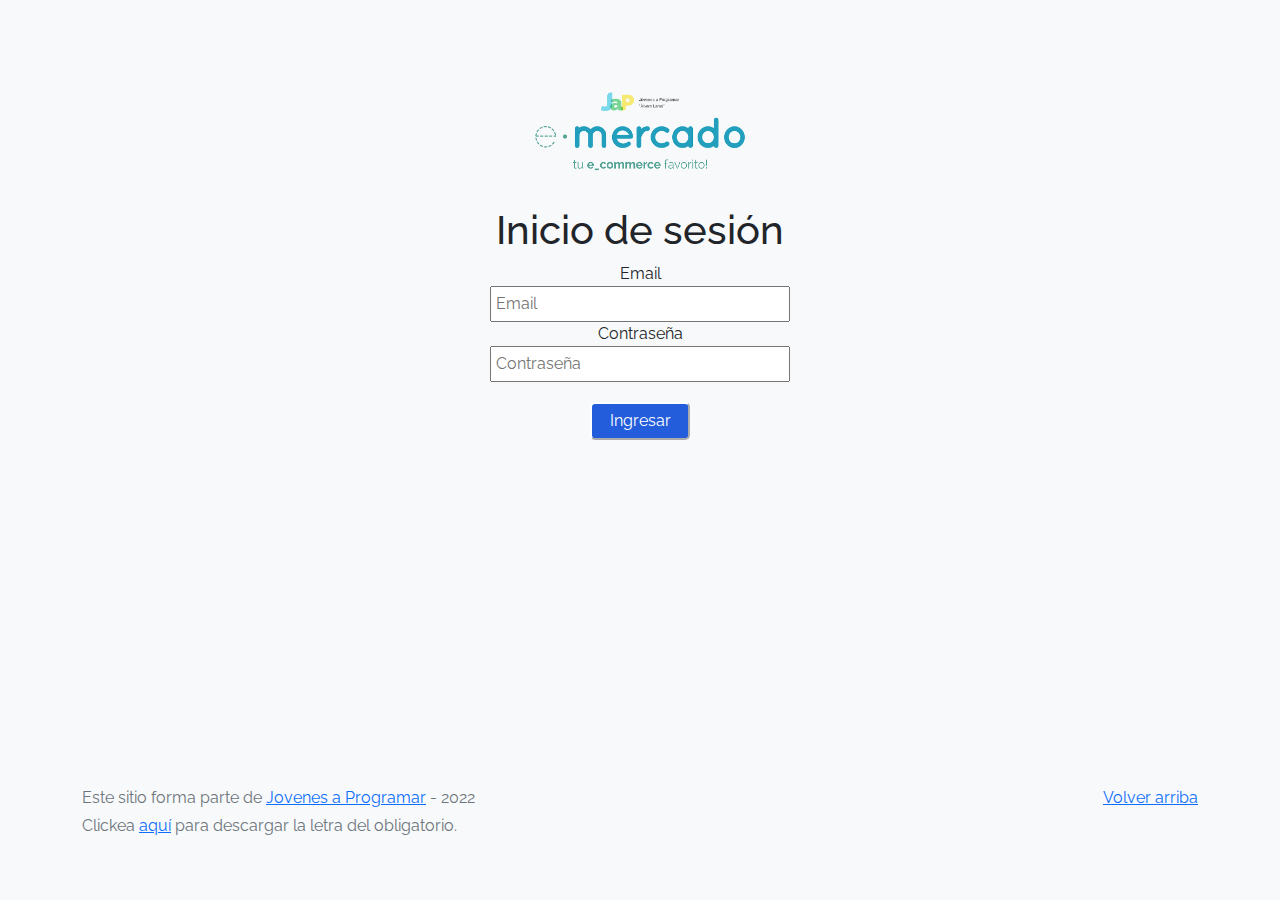
<file: index.html>
<!DOCTYPE html>
<html lang="es">

<head>
  <meta http-equiv="Content-Type" content="text/html; charset=UTF-8">
  <meta name="viewport" content="width=device-width, initial-scale=1, shrink-to-fit=no">
  <title>eMercado - Todo lo que busques está aquí</title>

  <link href="https://fonts.googleapis.com/css?family=Raleway:300,300i,400,400i,700,700i,900,900i" rel="stylesheet">
  <link href="css/bootstrap.min.css" rel="stylesheet">
  <link href="css/styles.css" rel="stylesheet">
</head>

<body>
  <nav class="navbar navbar-expand-lg navbar-dark bg-dark p-1">
    <div class="container">
      <button class="navbar-toggler" type="button" data-bs-toggle="collapse" data-bs-target="#navbarNav"
        aria-controls="navbarNav" aria-expanded="false" aria-label="Toggle navigation">
        <span class="navbar-toggler-icon"></span>
      </button>
      <div class="collapse navbar-collapse" id="navbarNav">
        <ul class="navbar-nav w-100 justify-content-between">
          <li class="nav-item">
            <a class="nav-link active" href="index.html">Inicio</a>
          </li>
          <li class="nav-item">
            <a class="nav-link" href="categories.html">Categorías</a>
          </li>
          <li class="nav-item" id="user">
          </li>
        </ul>
      </div>
    </div>
  </nav>
  <main>
    <div class="jumbotron text-center"></div>
    <div class="album py-5 bg-light">
      <div class="container">
        <div class="row">
          <div class="col-md-4">
            <div class="card mb-4 shadow-sm custom-card cursor-active" id="autos">
              <img class="bd-placeholder-img card-img-top" src="img/cars_index.jpg"
                alt="Imgagen representativa de la categoría 'Autos'">
              <h3 class="m-3">Autos</h3>
              <div class="card-body">
                <p class="card-text">Los mejores precios en autos 0 kilómetro, de alta y media gama.</p>
              </div>
            </div>
          </div>
          <div class="col-md-4">
            <div class="card mb-4 shadow-sm custom-card cursor-active" id="juguetes">
              <img class="bd-placeholder-img card-img-top" src="img/toys_index.jpg"
                alt="Imgagen representativa de la categoría 'Juguetes'">
              <h3 class="m-3">Juguetes</h3>
              <div class="card-body">
                <p class="card-text">Encuentra aquí los mejores precios para niños/as de cualquier edad.</p>
              </div>
            </div>
          </div>
          <div class="col-md-4">
            <div class="card mb-4 shadow-sm custom-card cursor-active" id="muebles">
              <img class="bd-placeholder-img card-img-top" src="img/furniture_index.jpg"
                alt="Imgagen representativa de la categoría 'Muebles'">
              <h3 class="m-3">Muebles</h3>
              <div class="card-body">
                <p class="card-text">Muebles antiguos, nuevos y para ser armados por uno mismo.</p>
              </div>
            </div>
          </div>
        </div>
        <div class="row">
          <a class="btn btn-light btn-lg btn-block" href="categories.html">Y mucho más!</a>
        </div>
      </div>
    </div>
  </main>
  <footer class="text-muted">
    <div class="container">
      <p class="float-end">
        <a href="#">Volver arriba</a>
      </p>
      <p>Este sitio forma parte de <a href="https://jovenesaprogramar.edu.uy/" target="_blank">Jovenes a Programar</a> -
        2022</p>
      <p>Clickea <a target="_blank" href="Letra.pdf">aquí</a> para descargar la letra del obligatorio.</p>
    </div>
  </footer>
  <script src="js/bootstrap.bundle.min.js"></script>
  <script src="js/index.js"></script>
  <script src="js/init.js"></script>
</body>

</html>
</file>
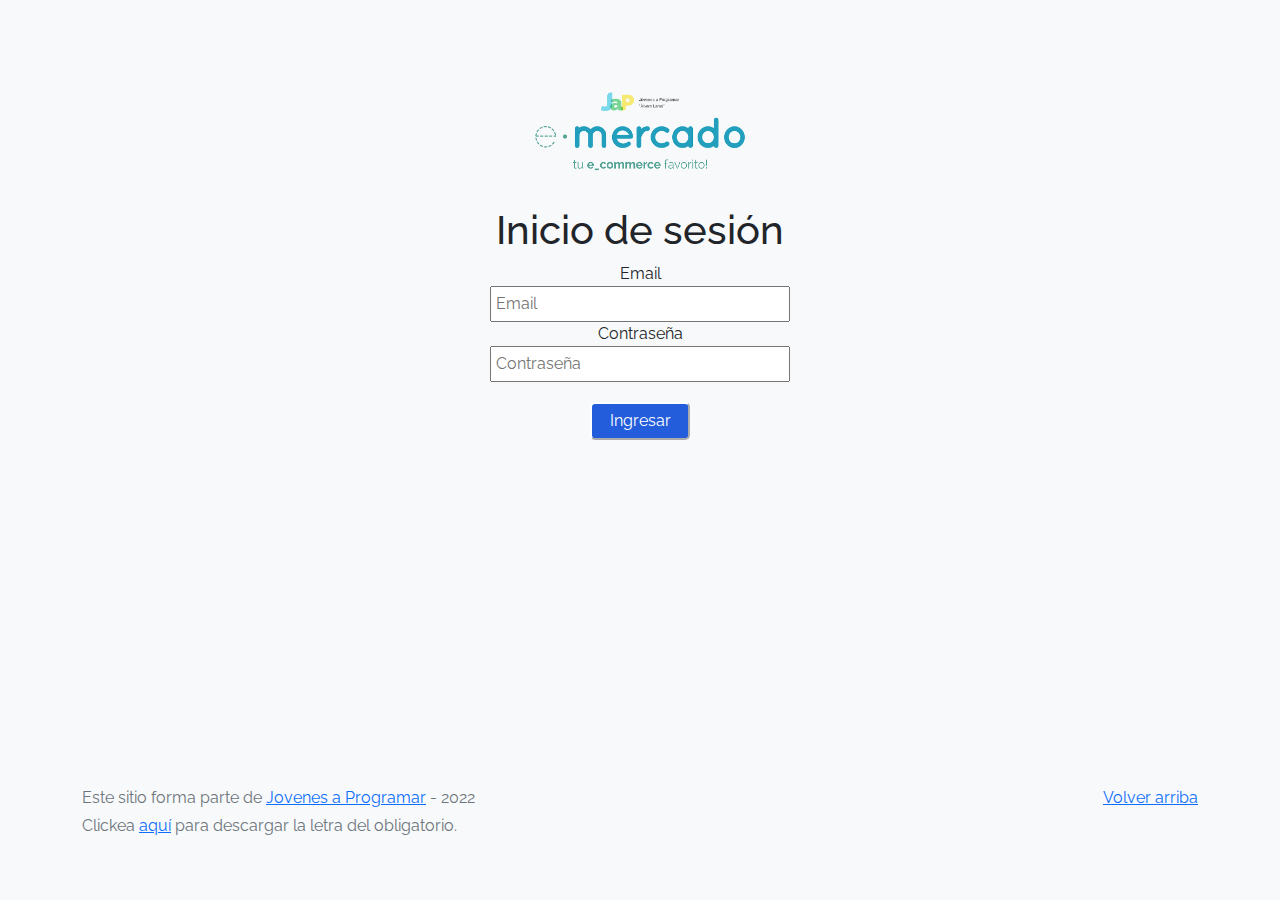
<file: cart.html>
<!DOCTYPE html>
<html lang="es">

<head>
  <meta http-equiv="Content-Type" content="text/html; charset=UTF-8">
  <meta name="viewport" content="width=device-width, initial-scale=1, shrink-to-fit=no">
  <title>eMercado - Todo lo que busques está aquí</title>
  <link href="https://fonts.googleapis.com/css?family=Raleway:300,300i,400,400i,700,700i,900,900i" rel="stylesheet">
  <link href="css/bootstrap.min.css" rel="stylesheet">
  <link href="css/font-awesome.min.css" rel="stylesheet">
  <link href="css/styles.css" rel="stylesheet">
</head>

<body>
  <nav class="navbar navbar-expand-lg navbar-dark bg-dark p-1">
    <div class="container">
      <button class="navbar-toggler" type="button" data-bs-toggle="collapse" data-bs-target="#navbarNav"
        aria-controls="navbarNav" aria-expanded="false" aria-label="Toggle navigation">
        <span class="navbar-toggler-icon"></span>
      </button>
      <div class="collapse navbar-collapse" id="navbarNav">
        <ul class="navbar-nav w-100 justify-content-between">
          <li class="nav-item">
            <a class="nav-link" href="index.html">Inicio</a>
          </li>
          <li class="nav-item">
            <a class="nav-link" href="categories.html">Categorías</a>
          </li>
          <li class="nav-item" id="user">
          </li>
        </ul>
      </div>
    </div>
  </nav>
  <main>
    <div class="container">
      <div class="text-center p-4">
        <h2>Carrito de compras</h2>
      </div>
    </div>
    <div class="container">
      <h5><b>Artículos a comprar</b></h5>
      <table class="table table-responsive justify-content-between">
        <thead class="thead">
          <tr>
            <th></th>
            <th>Nombre</th>
            <th>Costo</th>
            <th>Cantidad</th>
            <th>Subtotal</th>
          </tr>
        </thead>
        <tbody class="tbody justify-content-between">
          <td class="col-1"><img id="image" class="img-thumbnail" alt=""></td>
          <td id="name" class="col-2"></td>
          <td id="cost" class="col-2"></td>
          <td class="col-2"><input type="number" id="count" min="1" class="col-6"></td>
          <td id="subtotal" class="col-2"></td>
        </tbody>
        <tbody>

        </tbody>
      </table>
    </div>
    <div class="container">
      <hr>
      <h5><b>Tipo de envío</b></h5>
      <input type="radio" name="radio" value=""> Preminum 2 a 5 días (15%) <br>
      <input type="radio" name="radio" value=""> Express 5 a 8 días (7%) <br>
      <input type="radio" name="radio" value=""> Standard 12 a 15 días <br>
      <br>
      <h5><b>Dirección de envío</b></h5>
      <label for="calle">Calle:</label> 
      <input type="text" id="calle" name="calle"> <br> <br>
      <label for="numero">Número:</label> 
      <input type="text" id="numero" name="numero"> <br> <br>
      <label for="esquina">Esquina:</label> 
      <input type="text" id="esquina" name="esquina">
      <hr>


  </main>
  <footer class="text-muted">
    <div class="container">
      <p class="float-end">
        <a href="#">Volver arriba</a>
      </p>
      <p>Este sitio forma parte de <a href="https://jovenesaprogramar.edu.uy/" target="_blank">Jovenes a Programar</a> -
        2022</p>
      <p>Clickea <a target="_blank" href="Letra.pdf">aquí</a> para descargar la letra del obligatorio.</p>
    </div>
  </footer>
  <div id="spinner-wrapper">
    <div class="lds-ring">
      <div></div>
      <div></div>
      <div></div>
      <div></div>
    </div>
  </div>
  <script src="js/bootstrap.bundle.min.js"></script>
  <script src="js/init.js"></script>
  <script src="js/cart.js"></script>
</body>

</html>
</file>
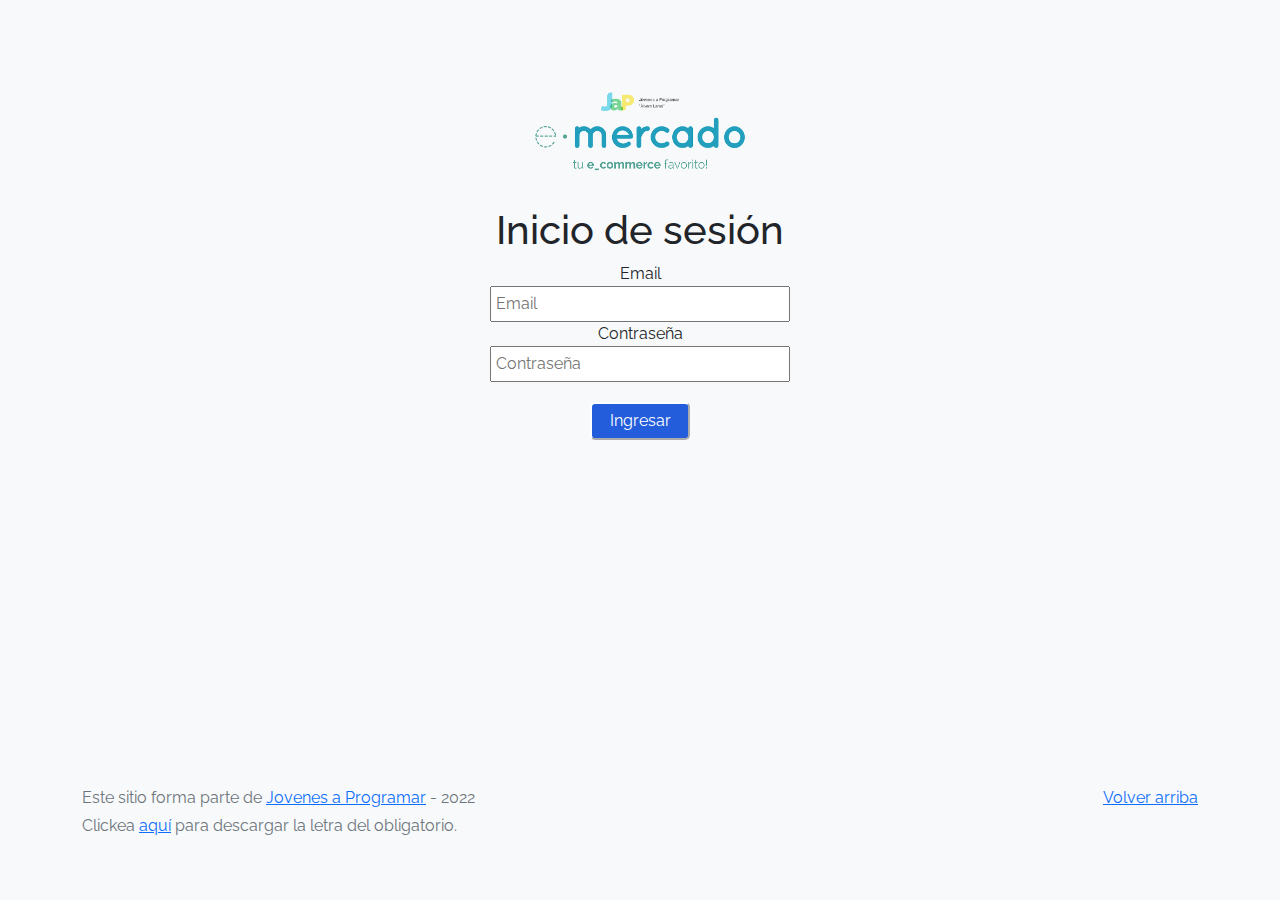
<file: categories.html>
<!DOCTYPE html>
<html lang="es">

<head>
  <meta http-equiv="Content-Type" content="text/html; charset=UTF-8">
  <meta name="viewport" content="width=device-width, initial-scale=1, shrink-to-fit=no">
  <title>eMercado - Todo lo que busques está aquí</title>

  <link href="https://fonts.googleapis.com/css?family=Raleway:300,300i,400,400i,700,700i,900,900i" rel="stylesheet">
  <link href="css/font-awesome.min.css" rel="stylesheet">
  <link href="css/bootstrap.min.css" rel="stylesheet">
  <link href="css/styles.css" rel="stylesheet">
</head>

<body>
  <nav class="navbar navbar-expand-lg navbar-dark bg-dark p-1">
    <div class="container">
      <button class="navbar-toggler" type="button" data-bs-toggle="collapse" data-bs-target="#navbarNav"
        aria-controls="navbarNav" aria-expanded="false" aria-label="Toggle navigation">
        <span class="navbar-toggler-icon"></span>
      </button>
      <div class="collapse navbar-collapse" id="navbarNav">
        <ul class="navbar-nav w-100 justify-content-between">
          <li class="nav-item">
            <a class="nav-link" href="index.html">Inicio</a>
          </li>
          <li class="nav-item">
            <a class="nav-link active" href="categories.html">Categorías</a>
          </li>
          <li class="nav-item" id="user">
          </li>
        </ul>
      </div>
    </div>
  </nav>
  <main class="pb-5">
    <div class="text-center p-4">
      <h2>Categorías</h2>
      <p class="lead">Verás aquí todas las categorías del sitio.</p>
    </div>
    <div class="container">
      <div class="row">
        <div class="col text-end">
          <div class="btn-group btn-group-toggle mb-4" data-bs-toggle="buttons">
            <input type="radio" class="btn-check" name="options" id="sortAsc">
            <label class="btn btn-light" for="sortAsc">A-Z</label>
            <input type="radio" class="btn-check" name="options" id="sortDesc">
            <label class="btn btn-light" for="sortDesc">Z-A</label>
            <input type="radio" class="btn-check" name="options" id="sortByCount" checked>
            <label class="btn btn-light" for="sortByCount"><i class="fas fa-sort-amount-down mr-1"></i></label>
          </div>
        </div>
      </div>
      <div class="row">
        <div class="col-lg-6 offset-lg-6 col-md-12 mb-1 container">
          <div class="row container p-0 m-0">
            <div class="col">
              <p class="font-weight-normal text-end my-2">Cant.</p>
            </div>
            <div class="col">
              <input class="form-control" type="number" placeholder="min." id="rangeFilterCountMin">
            </div>
            <div class="col">
              <input class="form-control" type="number" placeholder="máx." id="rangeFilterCountMax">
            </div>
            <div class="col-3 p-0">
              <div class="btn-group" role="group">
                <button class="btn btn-light btn-block" id="rangeFilterCount">Filtrar</button>
                <button class="btn btn-link btn-sm" id="clearRangeFilter">Limpiar</button>
              </div>
            </div>
          </div>
        </div>
      </div>
      <div class="row">
        <div class="list-group" id="cat-list-container">
        </div>
      </div>
    </div>
  </main>
  <footer class="text-muted">
    <div class="container">
      <p class="float-end">
        <a href="#">Volver arriba</a>
      </p>
      <p>Este sitio forma parte de <a href="https://jovenesaprogramar.edu.uy/" target="_blank">Jovenes a Programar</a> -
        2022</p>
      <p>Clickea <a target="_blank" href="Letra.pdf">aquí</a> para descargar la letra del obligatorio.</p>
    </div>
  </footer>
  <div id="spinner-wrapper">
    <div class="lds-ring">
      <div></div>
      <div></div>
      <div></div>
      <div></div>
    </div>
  </div>
  <script src="js/bootstrap.bundle.min.js"></script>
  <script src="js/init.js"></script>
  <script src="js/categories.js"></script>
</body>

</html>
</file>
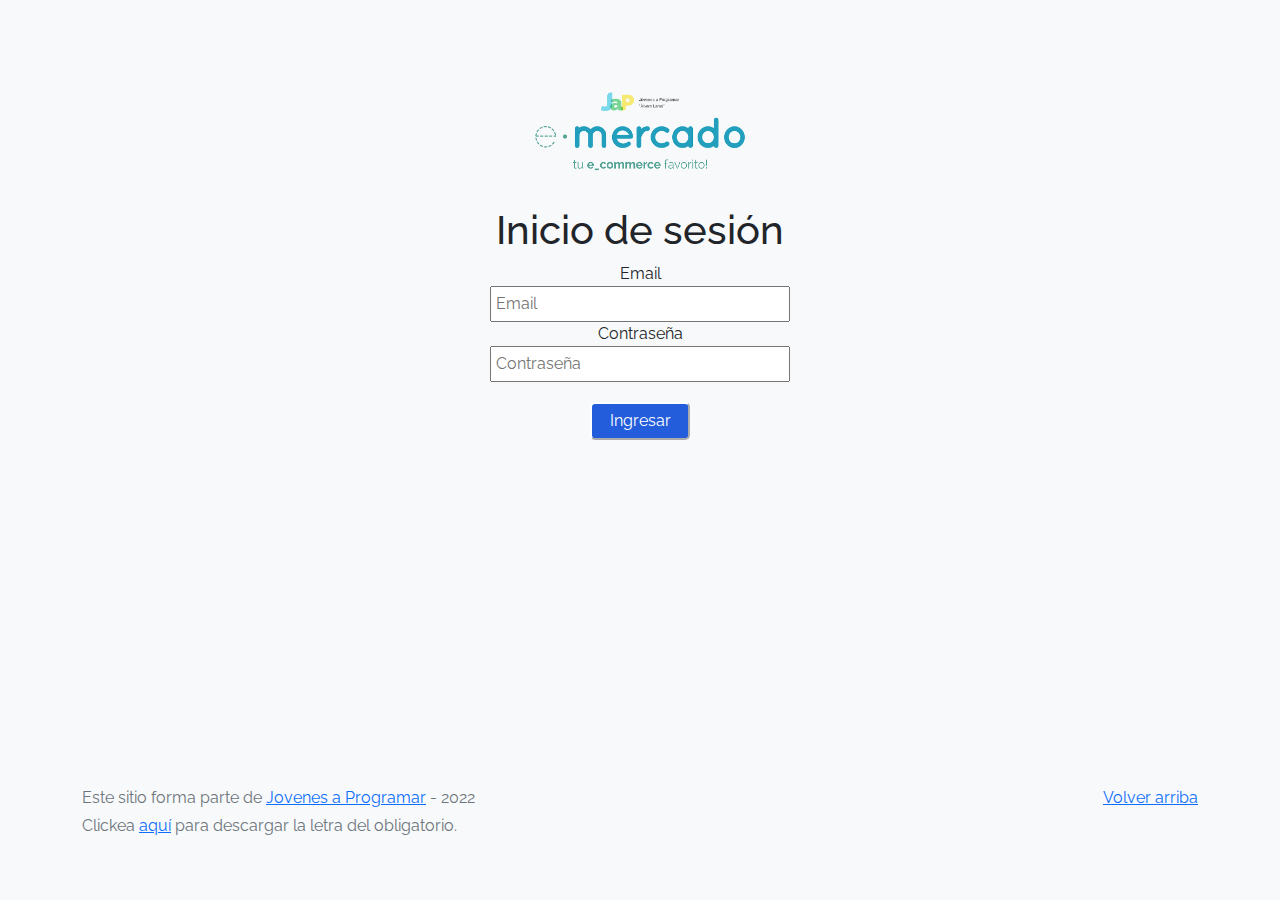
<file: login.html>
<!DOCTYPE html>
<html lang="es">

<head>
  <meta http-equiv="Content-Type" content="text/html; charset=UTF-8">
  <meta name="viewport" content="width=device-width, initial-scale=1, shrink-to-fit=no">
  <title>eMercado - Todo lo que busques está aquí</title>
  
  <link href="https://fonts.googleapis.com/css?family=Raleway:300,300i,400,400i,700,700i,900,900i" rel="stylesheet">
  <link href="css/bootstrap.min.css" rel="stylesheet">
  <link href="css/styles.css" rel="stylesheet">
  <style>
    body {
      background-color: rgb(248, 249, 250);
    }
  </style>
</head>

<body>
  <main class="mt-5">
    <div class="container">
      <div class="text-center" id="login-container">
        
      </div>
    </div>
  </main>
  <footer class="text-muted">
    <div class="container">
      <p class="float-end">
        <a href="#">Volver arriba</a>
      </p>
      <p>Este sitio forma parte de <a href="https://jovenesaprogramar.edu.uy/" target="_blank">Jovenes a Programar</a> -
        2022</p>
      <p>Clickea <a target="_blank" href="Letra.pdf">aquí</a> para descargar la letra del obligatorio.</p>
    </div>
  </footer>
  <script src="js/login.js"></script>
</body>

</html>
</file>
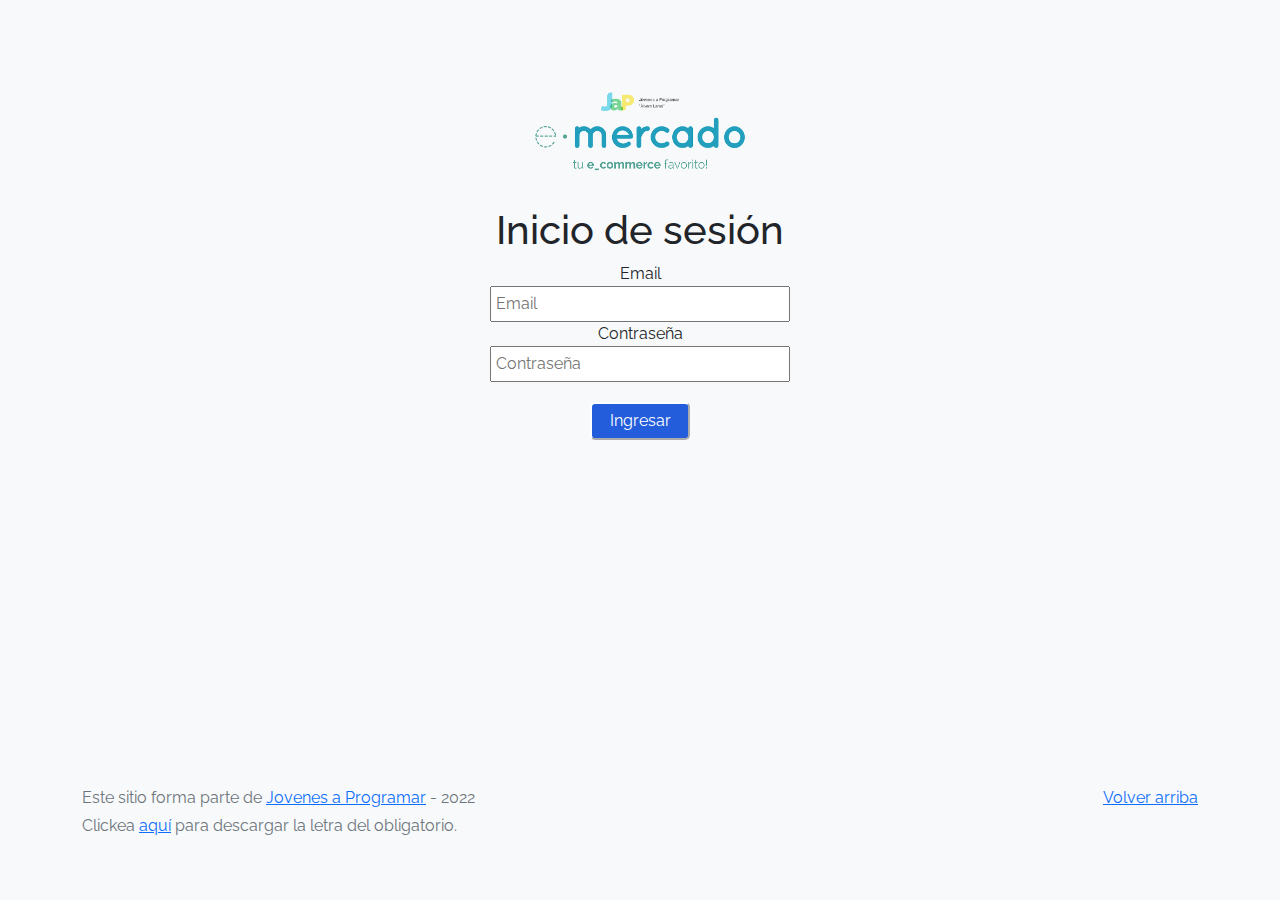
<file: product-info.html>
<!DOCTYPE html>
<html lang="es">

<head>
  <meta http-equiv="Content-Type" content="text/html; charset=UTF-8">
  <meta name="viewport" content="width=device-width, initial-scale=1, shrink-to-fit=no">
  <title>eMercado - Todo lo que busques está aquí</title>

  <link href="https://fonts.googleapis.com/css?family=Raleway:300,300i,400,400i,700,700i,900,900i" rel="stylesheet">
  <link href="css/font-awesome.min.css" rel="stylesheet">
  <link href="css/bootstrap.min.css" rel="stylesheet">
  <link href="css/styles.css" rel="stylesheet">
  <link rel="stylesheet" href="https://cdnjs.cloudflare.com/ajax/libs/font-awesome/4.7.0/css/font-awesome.min.css">
</head>

<body>
  <nav class="navbar navbar-expand-lg navbar-dark bg-dark p-1">
    <div class="container">
      <button class="navbar-toggler" type="button" data-bs-toggle="collapse" data-bs-target="#navbarNav"
        aria-controls="navbarNav" aria-expanded="false" aria-label="Toggle navigation">
        <span class="navbar-toggler-icon"></span>
      </button>
      <div class="collapse navbar-collapse" id="navbarNav">
        <ul class="navbar-nav w-100 justify-content-between">
          <li class="nav-item">
            <a class="nav-link" href="index.html">Inicio</a>
          </li>
          <li class="nav-item">
            <a class="nav-link" href="categories.html">Categorías</a>
          </li>
          <li class="nav-item" id="user">
          </li>
        </ul>
      </div>
    </div>
  </nav>
  <main>
    <div class="container">
      <div class="container" id="prod-info">
        <div id="prod-title">

        </div>
        <div class="container" id="info">

        </div>
        <div class="container">
          <hr>
          <h5>Comentarios</h5>
          <div class="list-group" id="comments">

          </div>
        </div>
        <div class="container">
          <form action="" id="newComments" class="">
            <hr>
            <h5>Comentar</h5>
            <label for="opinion" class="form-label col-form-label">Tu opinión</label><br>
            <textarea name="opinion" id="opinion" cols="45" rows="2" class="form-text"></textarea><br>
            <label for="puntucion" class="form-label col-form-label">Tu puntuación</label><br>
            <select name="puntuación" id="puntuacion" class="form-select-sm">
              <option selected disabled value="elegir">Puntuación</option>
              <option value="1">1</option>
              <option value="2">2</option>
              <option value="3">3</option>
              <option value="4">4</option>
              <option value="5">5</option>
            </select><br><br>
            <button type="submit" class="btn-primary btn-sm">Enviar</button>
          </form>
        </div>
        <div class="container">
          <hr>
          <h5>Productos relacionados</h5>
          <div class="row" id="related">

          </div>
        </div>
      </div>
    </div>
  </main>
  <footer class="text-muted">
    <div class="container">
      <p class="float-end">
        <a href="#">Volver arriba</a>
      </p>
      <p>Este sitio forma parte de <a href="https://jovenesaprogramar.edu.uy/" target="_blank">Jovenes a Programar</a> -
        2022</p>
      <p>Clickea <a target="_blank" href="Letra.pdf">aquí</a> para descargar la letra del obligatorio.</p>
    </div>
  </footer>
  <div id="spinner-wrapper">
    <div class="lds-ring">
      <div></div>
      <div></div>
      <div></div>
      <div></div>
    </div>
  </div>
  <script src="js/bootstrap.bundle.min.js"></script>
  <script src="js/init.js"></script>
  <script src="js/product-info.js"></script>
</body>

</html>
</file>
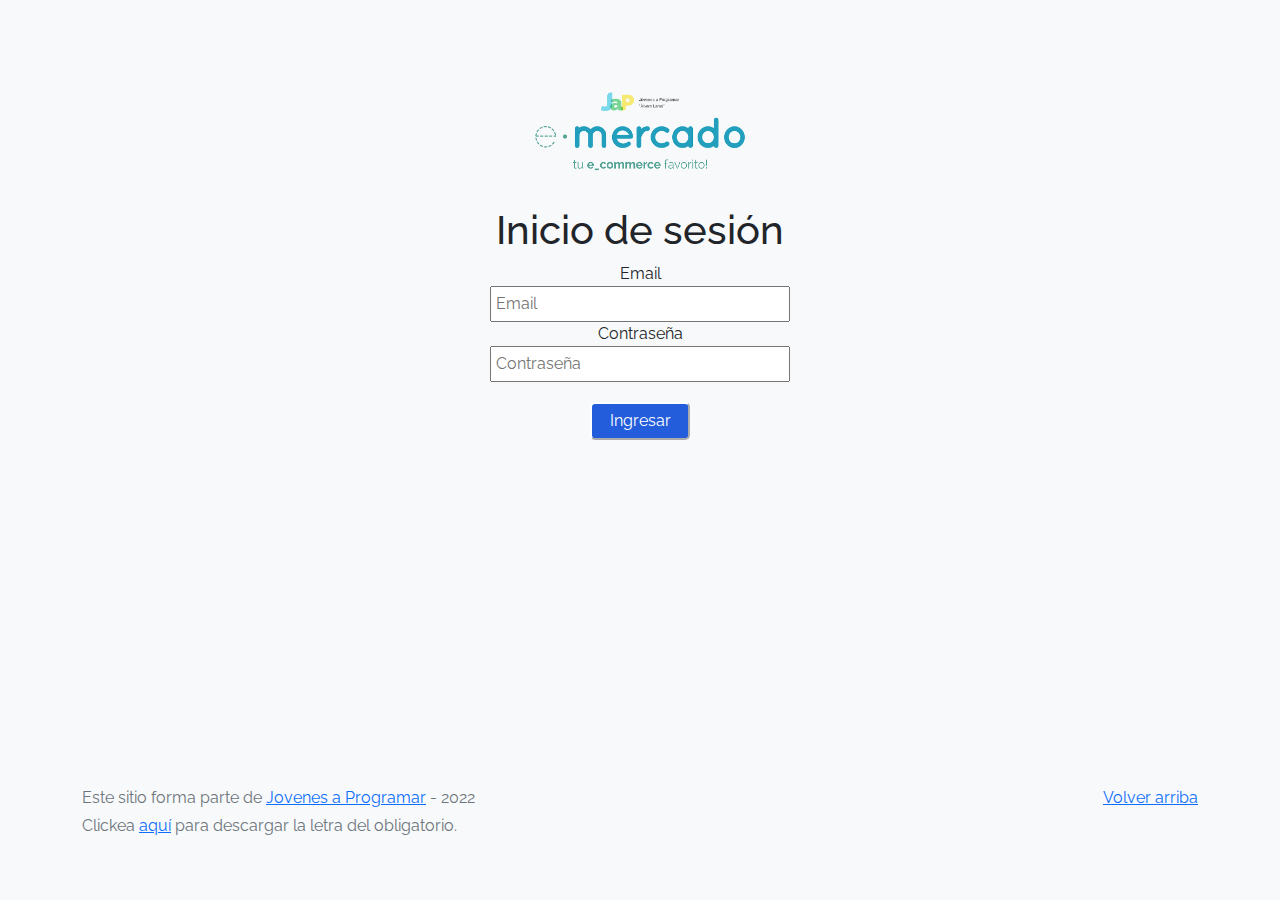
<file: products.html>
<!DOCTYPE html>
<html lang="es">

<head>
  <meta http-equiv="Content-Type" content="text/html; charset=UTF-8">
  <meta name="viewport" content="width=device-width, initial-scale=1, shrink-to-fit=no">
  <title>eMercado - Todo lo que busques está aquí</title>

  <link href="https://fonts.googleapis.com/css?family=Raleway:300,300i,400,400i,700,700i,900,900i" rel="stylesheet">
  <link href="css/font-awesome.min.css" rel="stylesheet">
  <link href="css/bootstrap.min.css" rel="stylesheet">
  <link href="css/styles.css" rel="stylesheet">
</head>

<body>
  <nav class="navbar navbar-expand-lg navbar-dark bg-dark p-1">
    <div class="container">
      <button class="navbar-toggler" type="button" data-bs-toggle="collapse" data-bs-target="#navbarNav"
        aria-controls="navbarNav" aria-expanded="false" aria-label="Toggle navigation">
        <span class="navbar-toggler-icon"></span>
      </button>
      <div class="collapse navbar-collapse" id="navbarNav">
        <ul class="navbar-nav w-100 justify-content-between">
          <li class="nav-item">
            <a class="nav-link" href="index.html">Inicio</a>
          </li>
          <li class="nav-item">
            <a class="nav-link" href="categories.html">Categorías</a>
          </li>
          <li class="nav-item" id="user">
          </li>
        </ul>
      </div>
    </div>
  </nav>
  <main class="pb-5 container">
    <div class="text-center p-4" id="cat-title">

    </div>
    <div class="container">
      <div class="row">
        <div class="col text-end">
          <div class="btn-group btn-group-toggle mb-4" data-bs-toggle="buttons">
            <input type="radio" class="btn-check" name="options" id="sortAsc">
            <label class="btn btn-light" for="sortAsc"><i class="fas fa-sort-amount-up mr-1"></i>$</label>
            <input type="radio" class="btn-check" name="options" id="sortDesc">
            <label class="btn btn-light" for="sortDesc"><i class="fas fa-sort-amount-down mr-1"></i>$</label>
            <input type="radio" class="btn-check" name="options" id="sortByRel" checked>
            <label class="btn btn-light" for="sortByRel"><i class="fas fa-sort-amount-down mr-1"></i>Rel.</label>
          </div>
        </div>
      </div>
      <div class="row">
        <div class="col-lg-6 offset-lg-6 col-md-12 mb-1 container">
          <div class="row container p-0 m-0">
            <div class="col">
              <p class="font-weight-normal text-end my-2">Precio.</p>
            </div>
            <div class="col">
              <input class="form-control" type="number" placeholder="min." id="rangeFilterCountMin">
            </div>
            <div class="col">
              <input class="form-control" type="number" placeholder="máx." id="rangeFilterCountMax">
            </div>
            <div class="col-3 p-0">
              <div class="btn-group" role="group">
                <button class="btn btn-light btn-block" id="rangeFilterCount">Filtrar</button>
                <button class="btn btn-link btn-sm" id="clearRangeFilter">Limpiar</button>
              </div>
            </div>
          </div>
        </div>
      </div>
    </div>
    <div class="container" id="prod-list-container">
      
    </div>
  </main>
  <footer class="text-muted">
    <div class="container">
      <p class="float-end">
        <a href="#">Volver arriba</a>
      </p>
      <p>Este sitio forma parte de <a href="https://jovenesaprogramar.edu.uy/" target="_blank">Jovenes a Programar</a> -
        2022</p>
      <p>Clickea <a target="_blank" href="Letra.pdf">aquí</a> para descargar la letra del obligatorio.</p>
    </div>
  </footer>
  <div id="spinner-wrapper">
    <div class="lds-ring">
      <div></div>
      <div></div>
      <div></div>
      <div></div>
    </div>
  </div>
  <script src="js/bootstrap.bundle.min.js"></script>
  <script src="js/init.js"></script>
  <script src="js/products.js"></script>
</body>

</html>
</file>
<file: css/styles.css>
.jumbotron,
.card-body,
.container,
.site-header,
.form {
  font-family: 'Raleway', serif !important;
}

.jumbotron .display-4 {
  font-weight: bold;
}

nav a {
  text-decoration: none;
}

.bd-placeholder-img {
  font-size: 1.125rem;
  text-anchor: middle;
  -webkit-user-select: none;
  -moz-user-select: none;
  -ms-user-select: none;
  user-select: none;
}

@media (min-width: 768px) {
  .bd-placeholder-img-lg {
    font-size: 3.5rem;
  }
}

.jumbotron {
  height: 50vh;
  padding: 5em inherit;
  margin-bottom: 0;
  background-color: #53C0FB;
  background: url('../img/cover_back.png');
  background-size: cover;
  background-position: center;
  background-repeat: no-repeat;
  color: black;
  font-weight: bold;
}

@media (min-width: 768px) {
  .jumbotron {
    padding-top: 6rem;
    padding-bottom: 6rem;
  }
}

.jumbotron p:last-child {
  margin-bottom: 0;
}

.jumbotron-heading {
  font-weight: 300;
}

.jumbotron .container {
  max-width: 40rem;
  background-color: rgba(255, 255, 255, 0.5);
  border-radius: 10px;
  text-shadow: 1px 1px 2px grey;
}

.jumbotron .lead {
  font-size: 38px;
}

footer {
  padding-top: 3rem;
  padding-bottom: 3rem;
}

footer p {
  margin-bottom: .25rem;
}

.site-header a {
  color: white;
  transition: ease-in-out color .15s;
}

.site-header .dropdown-menu a {
  color: black;
}

.dropzone {
  border: 2px dashed #0087F7;
  border-radius: 5px;
  background: white;
}

.img-fit {
  max-height: 100%;
}

.alert {
  position: fixed;
  top: 80px;
  width: 50%;
  left: 50%;
  transform: translate(-50%, 0);
}

.lds-ring {
  display: inline-block;
  position: relative;
  width: 64px;
  height: 64px;
  top: 50%;
  left: 50%;
}

.cursor-active {
  cursor: pointer;
}

.left {
  float: left;
  padding: 4px;
  background-color: rgba(255, 255, 255, 0.5);
}

.lds-ring div {
  box-sizing: border-box;
  display: block;
  position: absolute;
  width: 51px;
  height: 51px;
  margin: 6px;
  border: 6px solid #fff;
  border-radius: 50%;
  animation: lds-ring 1.2s cubic-bezier(0.5, 0, 0.5, 1) infinite;
  border-color: #fff transparent transparent transparent;
}

.lds-ring div:nth-child(1) {
  animation-delay: -0.45s;
}

.lds-ring div:nth-child(2) {
  animation-delay: -0.3s;
}

.lds-ring div:nth-child(3) {
  animation-delay: -0.15s;
}

@keyframes lds-ring {
  0% {
    transform: rotate(0deg);
  }

  100% {
    transform: rotate(360deg);
  }
}

.signin {
  width: 100%;
  max-width: 330px;
  padding: 15px;
  margin: auto;
}

#spinner-wrapper {
  position: fixed;
  background-color: rgba(0, 0, 0, 0.5);
  width: 100%;
  height: 100%;
  top: 0;
  left: 0;
  z-index: 1021;
  display: none;
}

main {
  min-height: calc(100vh - 210px);
}

a.custom-card,
a.custom-card:hover {
  color: inherit;
  text-decoration: inherit;
}

.checked {
  color: orange;
}

.formCont {
  display: flex;
  flex-direction: column;
}

.formCont input {
  padding: 4px;
}

.formCont button {
  margin-top: 20px;
  color: white;
  background-color: rgb(35, 93, 219);
  border-radius: 5px;
  border-color: #fff;
  padding: 5px;
  margin-left: 100px;
  margin-right: 100px;
}

#error1, #error2 {
  color: red;
  font-size: 15px;
}
</file>
